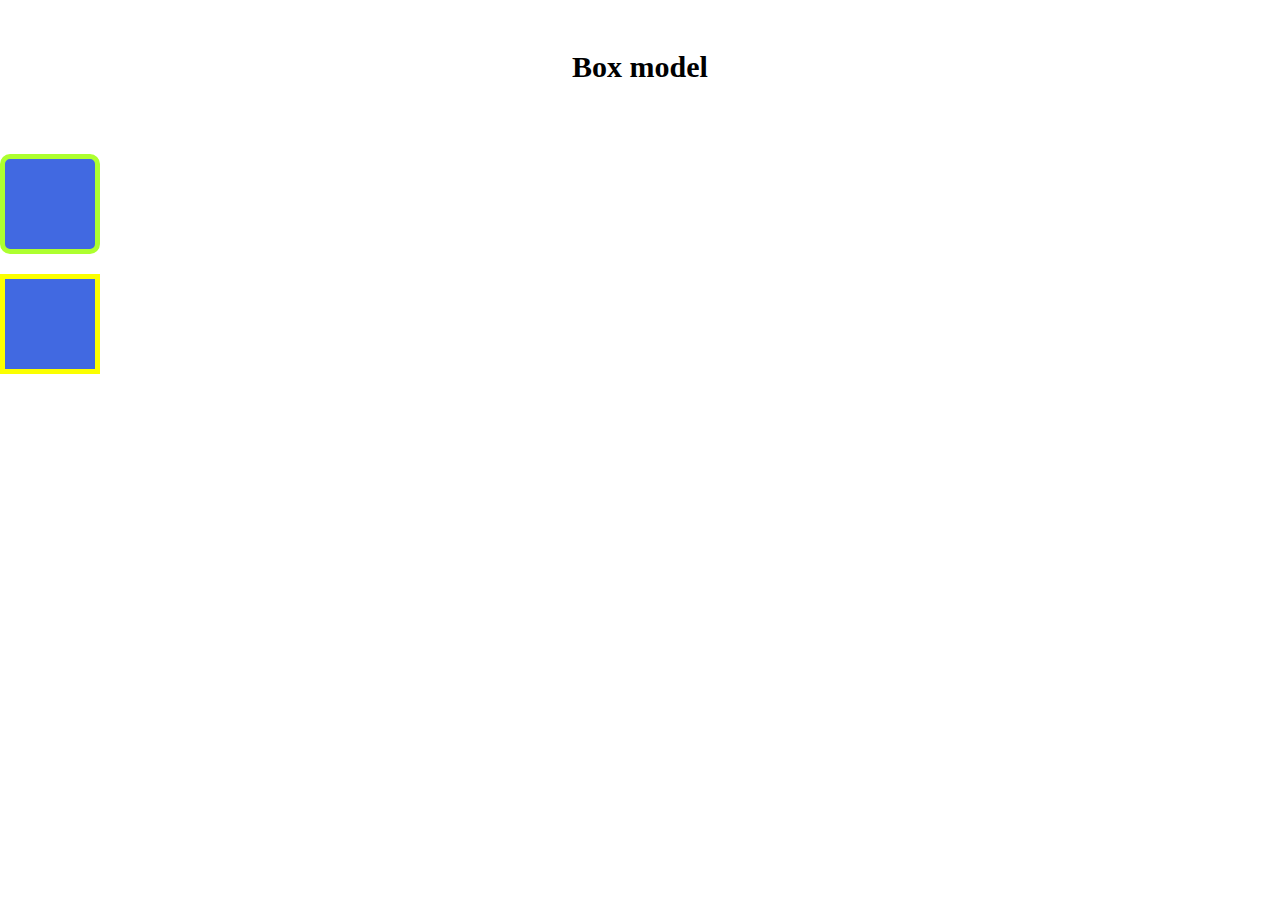
<file: pages/Box_model.html>
<!DOCTYPE html>
<html lang="en">
<head>
    <meta charset="UTF-8">
    <meta http-equiv="X-UA-Compatible" content="IE=edge">
    <meta name="viewport" content="width=device-width, initial-scale=1.0">
    <title>Document</title>
    <link rel="stylesheet" href="../style/Box_model.css">
</head>
<body>
    <h1>Box model</h1>
    <div class="caja"></div>
    <div class="caja_2"></div>
    <div class="caja_3"></div>
</body>    
</html>
</file>
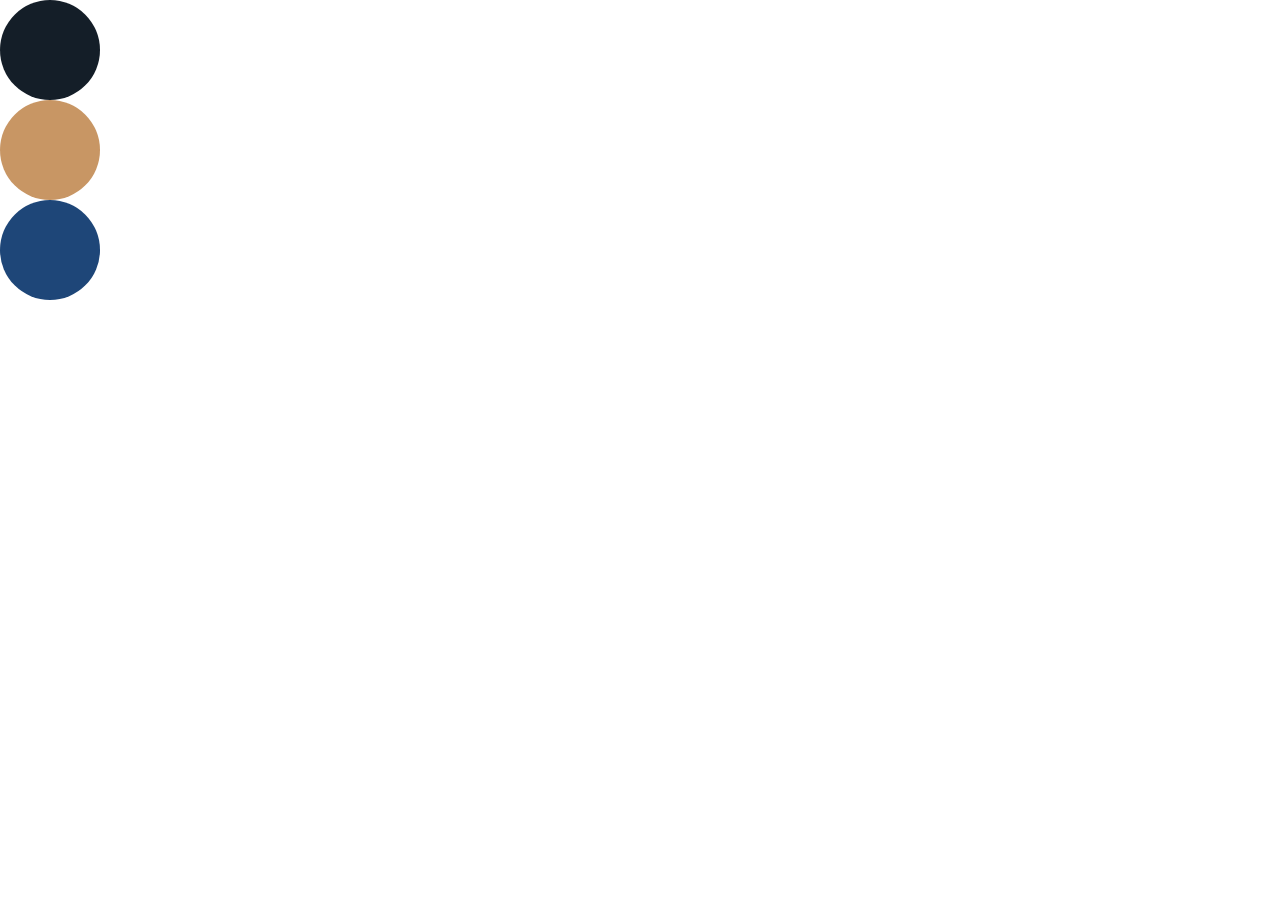
<file: pages/colors.html>
<!DOCTYPE html>
<html lang="en">
<head>
    <meta charset="UTF-8">
    <meta http-equiv="X-UA-Compatible" content="IE=edge">
    <meta name="viewport" content="width=device-width, initial-scale=1.0">
    <link rel="stylesheet" href="../style/colors.css">
    <title>colors</title>
   
</head>
<body>
  <div class="circle"></div>
  <div class="circle2"></div>
  <div class="circle3"></div>  
</body>
</html>
</file>
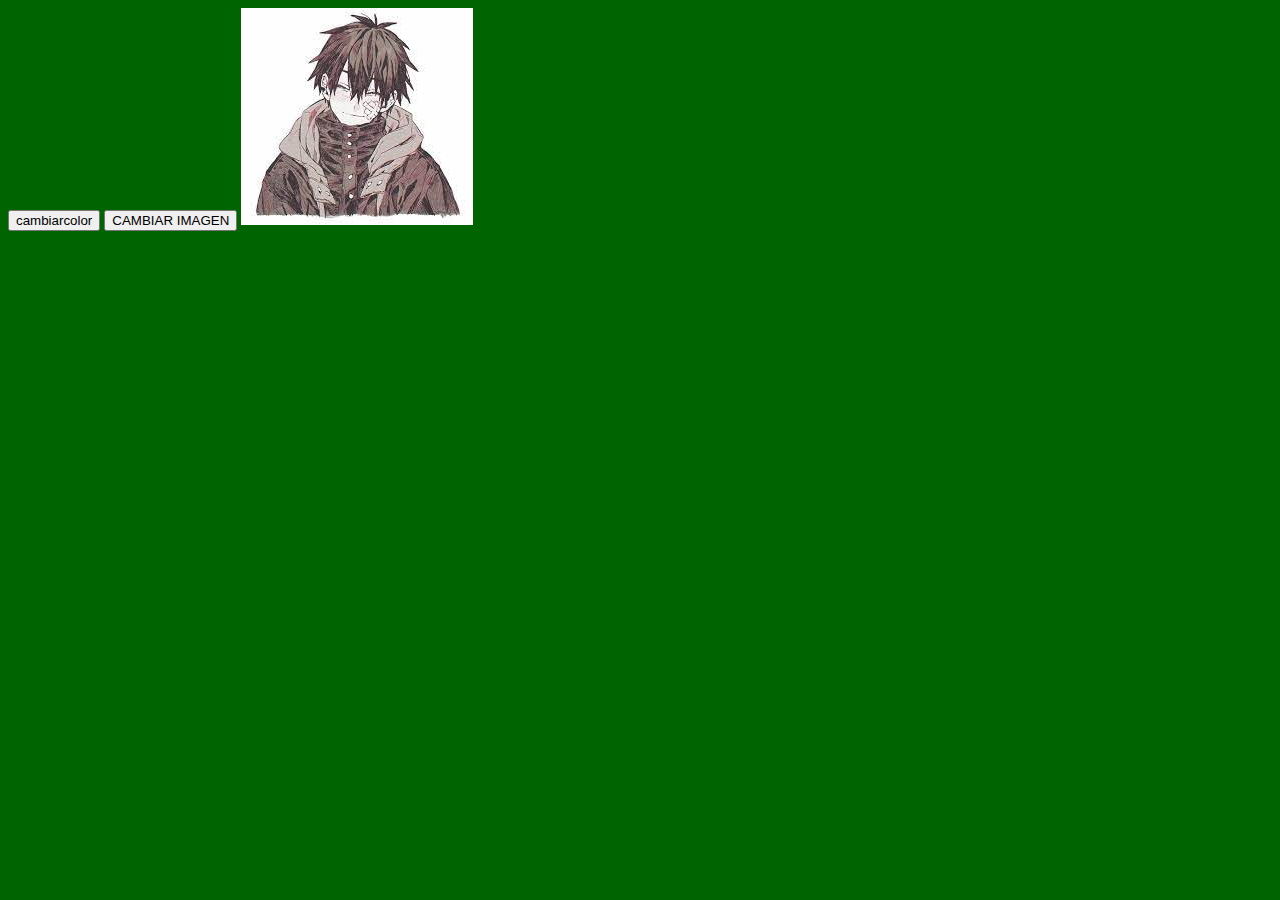
<file: pages/DOM.html>
<!DOCTYPE html>
<html lang="en">
<head>
  <meta charset="UTF-8">
  <meta http-equiv="X-UA-Compatible" content="IE=edge">
  <meta name="viewport" content="width=device-width, initial-scale=1.0">
  <title>DOM</title>
  <link rel="stylesheet" href="../style/DOM.css">
</head>
<body class="body">
  <button value="blue" onclick="changecolor(value)">cambiarcolor</button>
  <button onclick="cambiarImagen();" > CAMBIAR IMAGEN</button>
  <img id="imagen" src="../src/angel 3.jpg" alt="angel 3">
  <script src="../Js/DOM.js"></script>
</body>
</html>
</file>
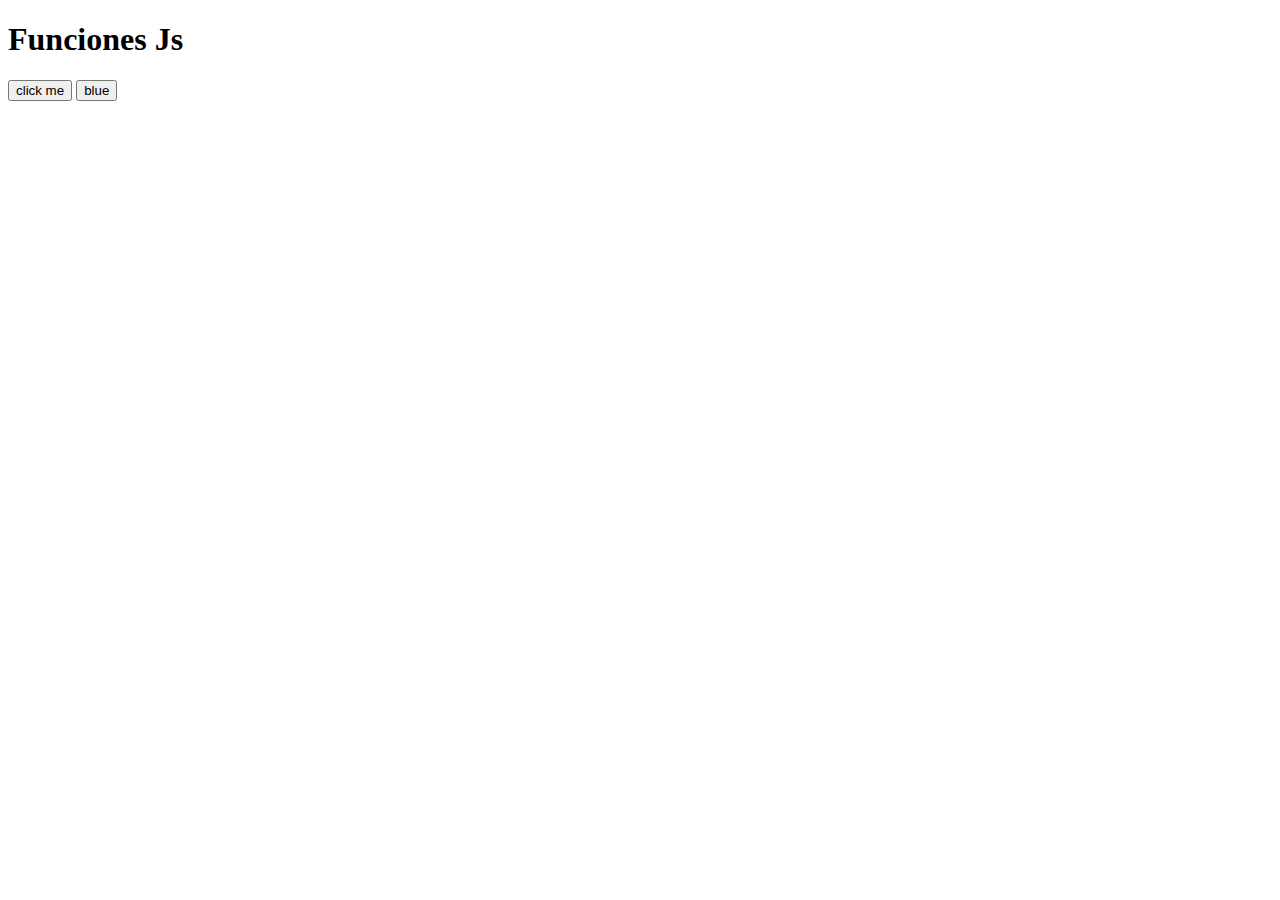
<file: pages/Funciones.html>
<!DOCTYPE html>
<html lang="en">
<head>
    <meta charset="UTF-8">
    <meta http-equiv="X-UA-Compatible" content="IE=edge">
    <meta name="viewport" content="width=device-width, initial-scale=1.0">
    <title>Funciones</title>
</head>
<body>
    <h1>Funciones Js</h1>
    <button onclick="perro();">click me</button>
    <button value="blue" onclick="changecolor(value)">blue</button>
    <script>
        const changecolor = (color) =>{
            document.body.style.backgroundColor = color;
        }
        //Declarar nuestra función
        function saludar() {
            //código
            console.log("hola");
        }

        //Funciones que retornan
        const saludar3 = (nombre, edad, estado) =>{
            return `Hola mi nombre es ${nombre}, tengo ${edad} y soy de ${estado}`
        }
        console.log( saludar3('mario', 25, 'Veracruz') );

        const saludar2 = () =>{
            return "hola";
        }
        const suma = (num1, num2) =>{
            return num1 + num2
        }
        let resultadosuma = suma( 10, 5 );
        console.log(resultadosuma);

        console.log( saludar2()  );

        //Funciones de flecha / arrow functions
        const despedida = () =>{
            console.log("adios");
        }

        const perro = () =>{
            alert("me clickeaste!");
        }

        //Función con parametro
        const cocinar = ( comida ) =>{
            console.log( "hoy estoy cocinando" + comida );
        }

        //crear               parametro
        const saludaramigo = ( saludo, amigo ) =>{
            console.log( saludo, amigo );
        }

        //Parametros con valor por defecto
        const despedidaAmigo = (despedida="hasta luego",amigo="chabelo") =>{
            console.log( despedida, amigo );
        }

        //Llamar a la función
        //Llamar       argumentos
        //saludaramigo("buenos dias"  , "denisse");
        /* cocinar( "pizza" ) */
/*         saludar();
        despedida(); */
        despedidaAmigo("adiós, amigo")

    </script>
</body>
</html>
</file>
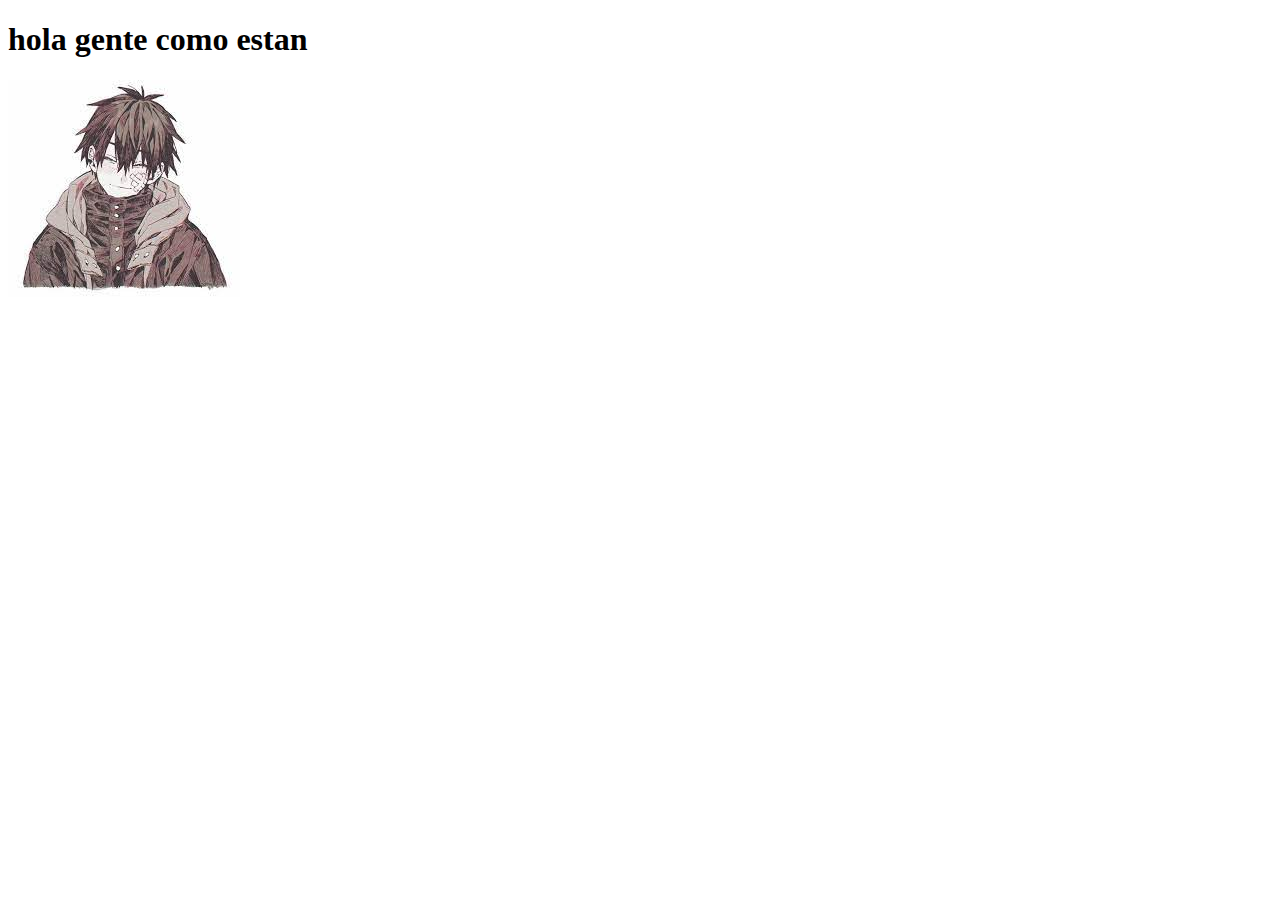
<file: pages/hola_mundo.html>
<!DOCTYPE html>
<html lang="en">
<head>
    <meta charset="UTF-8">
    <meta http-equiv="X-UA-Compatible" content="IE=edge">
    <meta name="viewport" content="width=device-width, initial-scale=1.0">
    <title>Document</title>
</head>
<body>
    <h1>hola gente como estan</h1>
    <img src="../src/angel 3.jpg" alt="angel 3" srcset="">
</body>
</html>
</file>
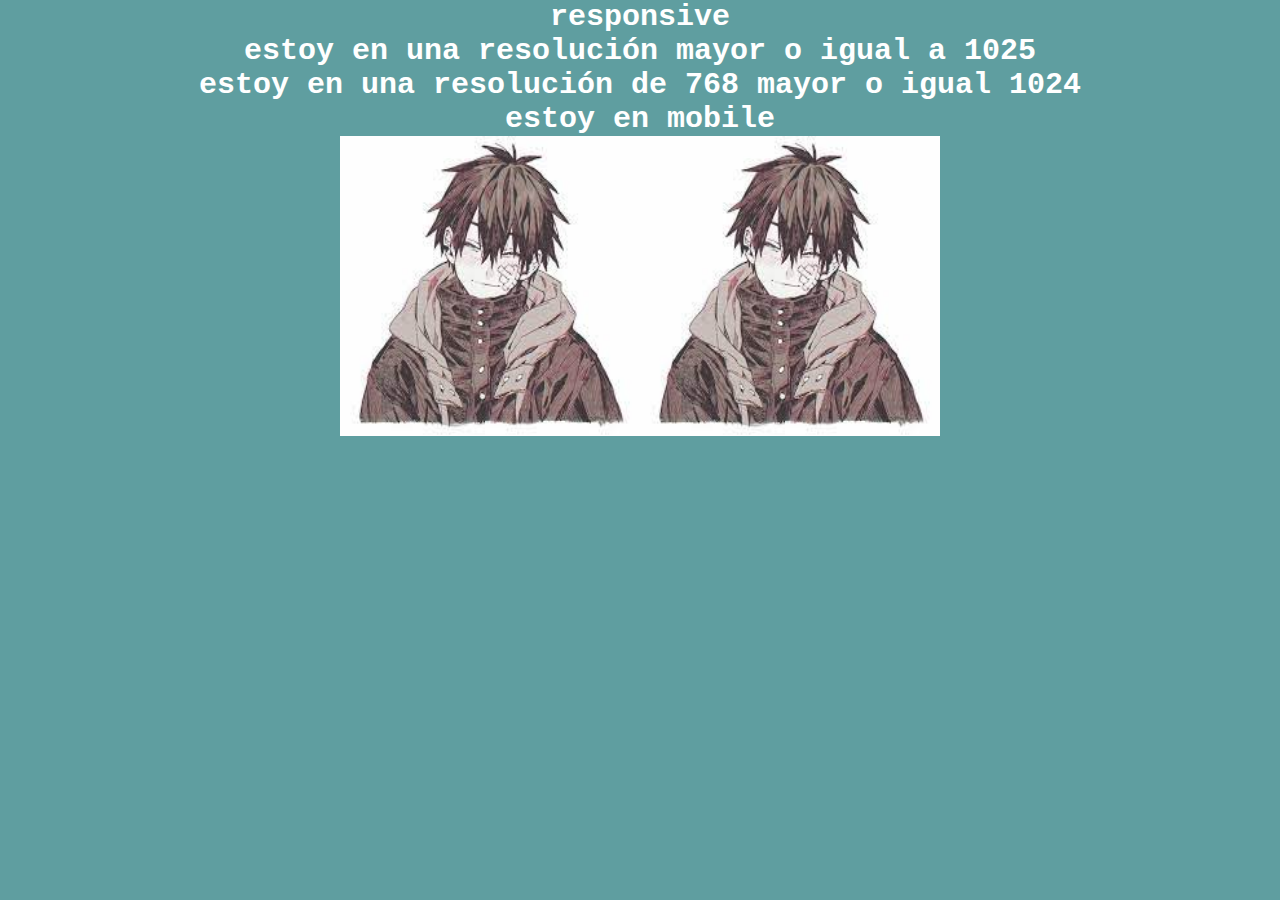
<file: pages/responsive.html>
<!DOCTYPE html>
<html lang="en">
<head>
    <meta charset="UTF-8">
    <meta http-equiv="X-UA-Compatible" content="IE=edge">
    <meta name="viewport" content="width=device-width, initial-scale=1.0">
    <title>Responsive</title>
    <link rel="stylesheet" href="../style/responsive.css">
</head>
<body>
    <h1>responsive</h1>
    <h2 class="desktop">estoy en una resolución mayor o igual a 1025</h2>
    <h2 class="tablet">estoy en una resolución de 768 mayor o igual 1024</h2>
    <h2 class="mobile">estoy en mobile</h2>

    <div class="contenedor">
        <img class="img1" src="../src/angel 3.jpg" alt="angel">
        <img class="imagen" src="../src/angel 3.jpg" alt="angel">
    </div>
</body>
</html>
</file>
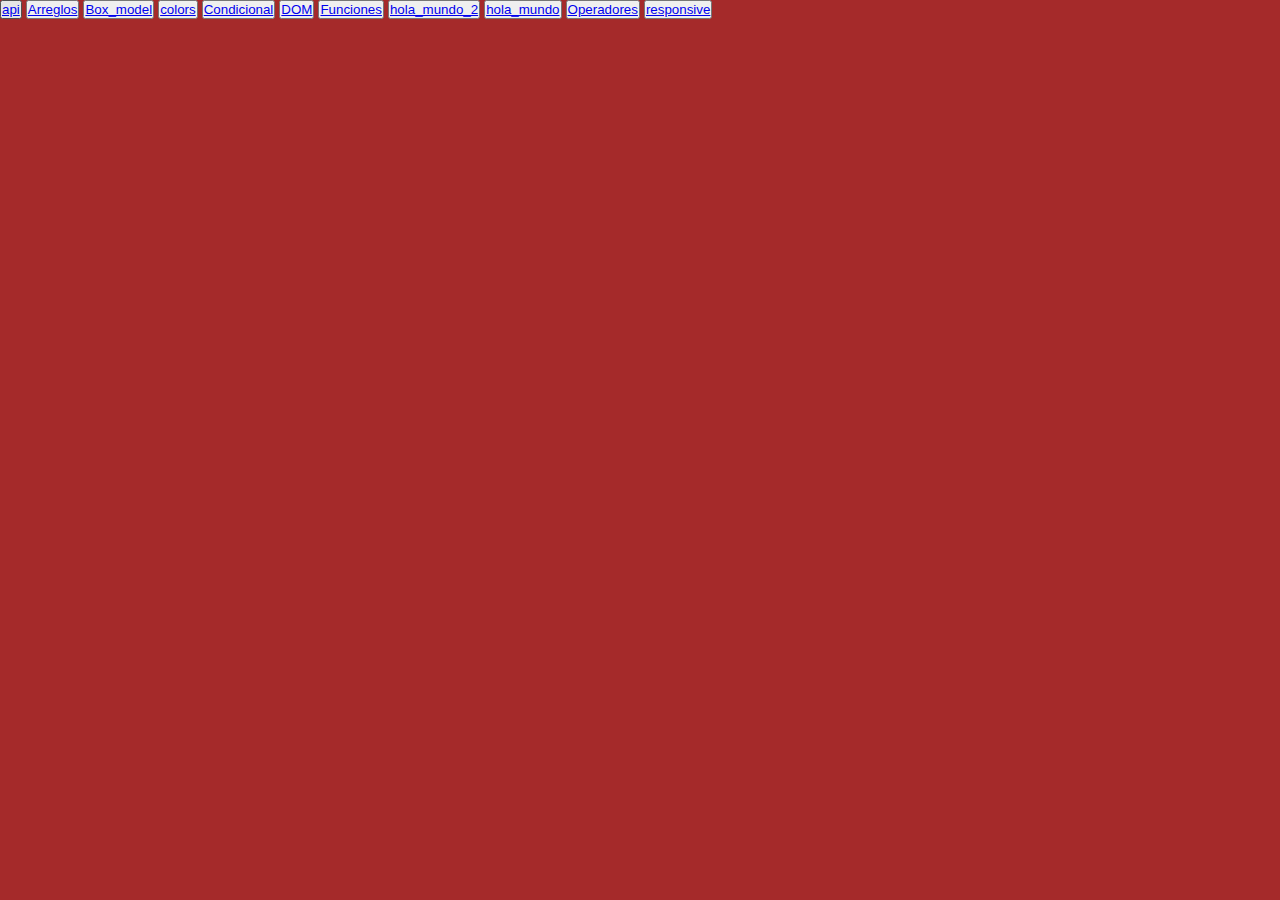
<file: pages/Trabajos.html>
<!DOCTYPE html>
<html lang="en">
<head>
    <meta charset="UTF-8">
    <meta http-equiv="X-UA-Compatible" content="IE=edge">
    <meta name="viewport" content="width=device-width, initial-scale=1.0">
    <title>Document</title>
    <link rel="stylesheet" href="../style/trbajos.css">
</head>
<body>
    <ol class="titulo">
        <button><a href="./api.html">api</a></button>
        <button><a href="./Arreglos.html">Arreglos</a></button>
        <button><a href="./Box_model.html">Box_model</a></button>
        <button><a href="./colors.html">colors</a></button>
        <button><a href="./Condicional.html">Condicional</a></button>
        <button><a href="./DOM.html">DOM</a></button>
        <button><a href="./Funciones.html">Funciones</a></button>
        <button><a href="./hola_mundo_2.html">hola_mundo_2</a></button>
        <button><a href="./hola_mundo.html">hola_mundo</a></button>
        <button><a href="./Operadores.html">Operadores</a></button>
        <button><a href="./responsive.html">responsive</a></button>
    </ol>
</body>
</html>
</file>
<file: style/Box_model.css>
*{
    margin: 0;
    padding: 0;
    box-sizing: border-box;
}
h1{
    font-size: 30px;
    border: 2.5 solid royalblue;
    text-align: center;
    padding-top: 50px;
    padding-bottom: 50px;
}

.caja{
    width: 100px;
    height: 100px;
    border: 5px solid greenyellow;
    background-color: royalblue;
    border-radius: 10px;
    margin-top: 20px;
    margin-bottom: 20px;

    padding: 30px;
}
    

.caja_2{
    width: 100px;
    height: 100px;
    border: 5px solid rgb(251, 255, 0);
    background-color: royalblue;
    margin-top: 20px;
    margin-bottom: 20px;

    padding: 30px;
}
</file>
<file: style/colors.css>
*{
    margin: 0;
    padding: 0;
    box-sizing: border-box;
  }
  
  .circle{
    background-color:rgb(20, 30, 40);
    width: 100px;
    height: 100px;
    border-radius: 50%;
  }

  .circle2{
    background-color:rgb(200, 150, 100);
    width: 100px;
    height: 100px;
    
    border-radius: 50%;
 }

.circle3{
    background-color:rgb(30, 70, 120);
    width: 100px;
    height: 100px;

    border-radius: 50%;
}
</file>
<file: style/DOM.css>
body{
  background-color:darkgreen;
}

#img{
  width: 360px;
  height: 240px;
 }
</file>
<file: style/responsive.css>
*{
    margin: 0;
    padding: 0;
    box-sizing: border-box;
}

body{
    background-color: cadetblue;
}

h1{
    text-align: center;
    color: white;
    font-size: 30px;
    font-family: 'Courier New', Courier, monospace;
}

h2{
    text-align: center;
    color: white;
    font-size: 30px;
    font-family: 'Courier New', Courier, monospace;
}
img{
    width:  300px;
    height: 300px;
}

.contenedor{
     display: flex;
    justify-content: center;
}

/* < = 767px*/
@media screen and (max-width:767px){
    body{
        background-color: crimson;
    }
    
    .desktop{
        display: none;
    }
    
    .tablet{
        display: none;
    }
    
    .img1{
        display: none;
    }
  }
  
  /* > = 767px & > = 1024 */
  @media screen and (max-width:768px) and (max-width:1024px){
    body{
        background-color: rgb(220, 217, 20);
    }
    .tablet{
        display: none;
    }
    .mobile{
        display: none;
    }
    .img1{
        margin-right: 300px;
    }
  }
</file>
<file: style/trbajos.css>
*{
    padding: 0;
    margin: 0;
    box-sizing: border-box;
}

.titulo{
    background-color: brown;
    width: 100vw;
    height: 100vh;
}
</file>
